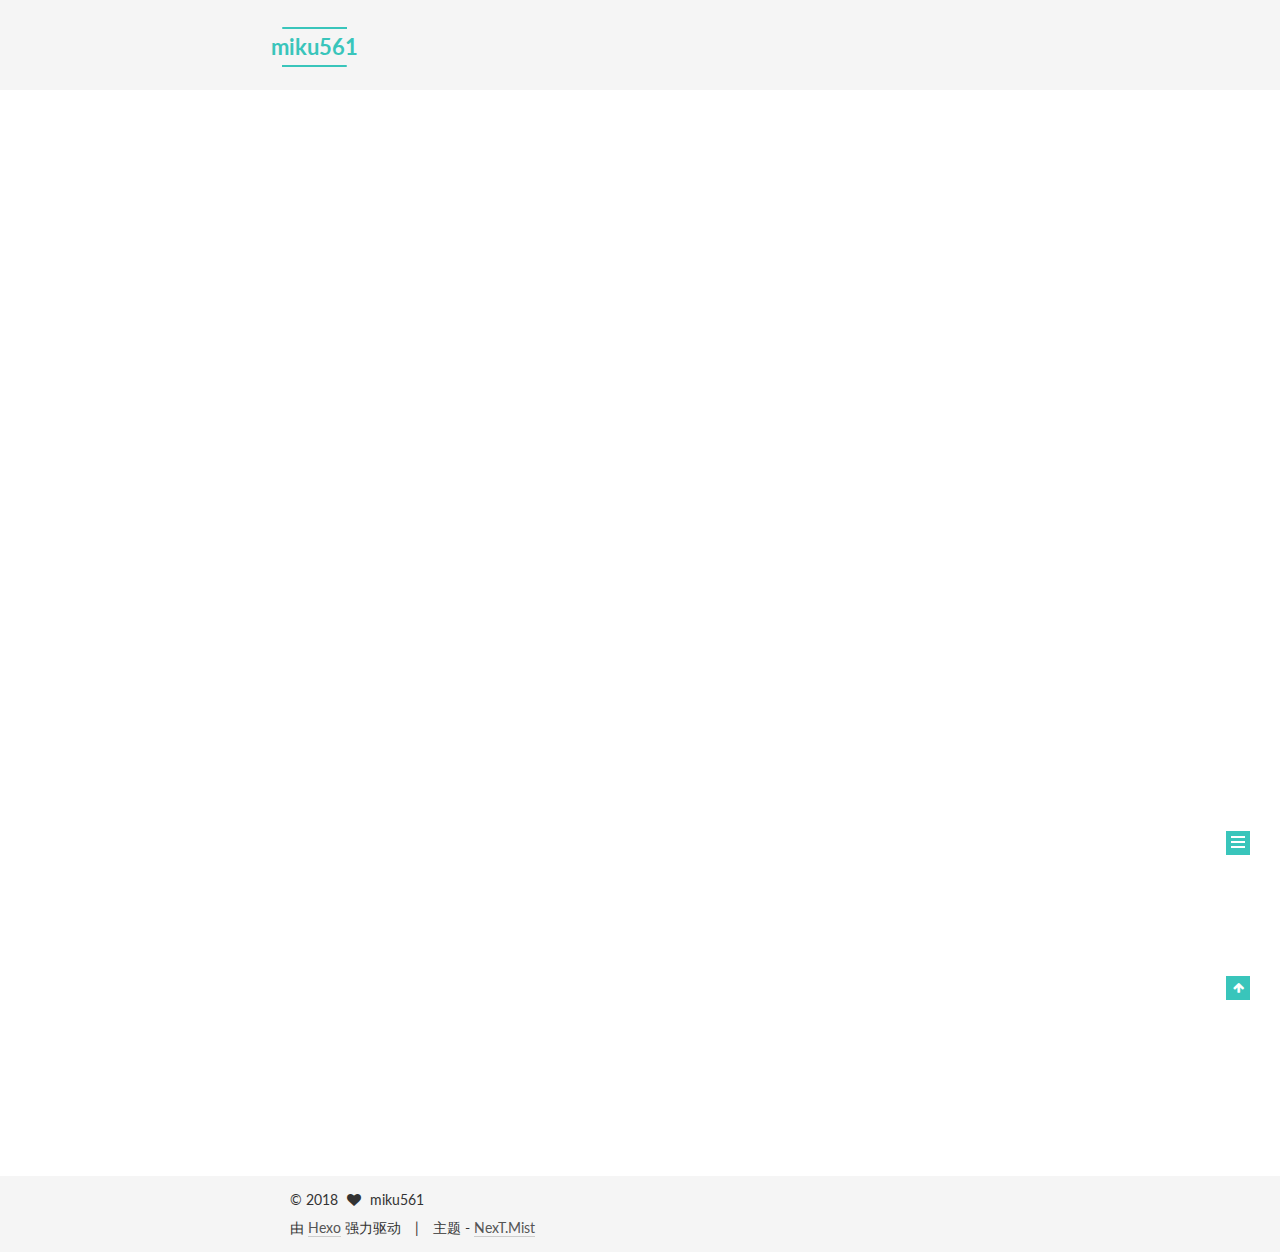
<file: index.html>
<!DOCTYPE html>



  


<html class="theme-next mist use-motion" lang="zh-Hans">
<head>
  <meta charset="UTF-8"/>
<meta http-equiv="X-UA-Compatible" content="IE=edge" />
<meta name="viewport" content="width=device-width, initial-scale=1, maximum-scale=1"/>
<meta name="theme-color" content="#222">









<meta http-equiv="Cache-Control" content="no-transform" />
<meta http-equiv="Cache-Control" content="no-siteapp" />















  
  
  <link href="/lib/fancybox/source/jquery.fancybox.css?v=2.1.5" rel="stylesheet" type="text/css" />




  
  
  
  

  
    
    
  

  

  

  

  

  
    
    
    <link href="//fonts.googleapis.com/css?family=Lato:300,300italic,400,400italic,700,700italic&subset=latin,latin-ext" rel="stylesheet" type="text/css">
  






<link href="/lib/font-awesome/css/font-awesome.min.css?v=4.6.2" rel="stylesheet" type="text/css" />

<link href="/css/main.css?v=5.1.2" rel="stylesheet" type="text/css" />


  <meta name="keywords" content="Hexo, NexT" />








  <link rel="shortcut icon" type="image/x-icon" href="/favicon.ico?v=5.1.2" />






<meta name="keywords" content="blog">
<meta property="og:type" content="website">
<meta property="og:title" content="miku561">
<meta property="og:url" content="http://yoursite.com/index.html">
<meta property="og:site_name" content="miku561">
<meta property="og:locale" content="zh-Hans">
<meta name="twitter:card" content="summary">
<meta name="twitter:title" content="miku561">



<script type="text/javascript" id="hexo.configurations">
  var NexT = window.NexT || {};
  var CONFIG = {
    root: '/',
    scheme: 'Mist',
    sidebar: {"position":"left","display":"always","offset":12,"offset_float":12,"b2t":false,"scrollpercent":false,"onmobile":false},
    fancybox: true,
    tabs: true,
    motion: true,
    duoshuo: {
      userId: '0',
      author: '博主'
    },
    algolia: {
      applicationID: '',
      apiKey: '',
      indexName: '',
      hits: {"per_page":10},
      labels: {"input_placeholder":"Search for Posts","hits_empty":"We didn't find any results for the search: ${query}","hits_stats":"${hits} results found in ${time} ms"}
    }
  };
</script>



  <link rel="canonical" href="http://yoursite.com/"/>





  <title>miku561</title>
  














</head>

<body itemscope itemtype="http://schema.org/WebPage" lang="zh-Hans">

  
  
    
  

  <div class="container sidebar-position-left 
   page-home 
 ">
    <div class="headband"></div>

    <header id="header" class="header" itemscope itemtype="http://schema.org/WPHeader">
      <div class="header-inner"><div class="site-brand-wrapper">
  <div class="site-meta ">
    

    <div class="custom-logo-site-title">
      <a href="/"  class="brand" rel="start">
        <span class="logo-line-before"><i></i></span>
        <span class="site-title">miku561</span>
        <span class="logo-line-after"><i></i></span>
      </a>
    </div>
      
        <p class="site-subtitle"></p>
      
  </div>

  <div class="site-nav-toggle">
    <button>
      <span class="btn-bar"></span>
      <span class="btn-bar"></span>
      <span class="btn-bar"></span>
    </button>
  </div>
</div>

<nav class="site-nav">
  

  
    <ul id="menu" class="menu">
      
        
        <li class="menu-item menu-item-home">
          <a href="/" rel="section">
            
              <i class="menu-item-icon fa fa-fw fa-home"></i> <br />
            
            首页
          </a>
        </li>
      
        
        <li class="menu-item menu-item-archives">
          <a href="/archives/" rel="section">
            
              <i class="menu-item-icon fa fa-fw fa-archive"></i> <br />
            
            归档
          </a>
        </li>
      
        
        <li class="menu-item menu-item-tags">
          <a href="/tags/" rel="section">
            
              <i class="menu-item-icon fa fa-fw fa-tags"></i> <br />
            
            标签
          </a>
        </li>
      

      
    </ul>
  

  
</nav>


 </div>
    </header>

    <main id="main" class="main">
      <div class="main-inner">
        <div class="content-wrap">
          <div id="content" class="content">
            
  <section id="posts" class="posts-expand">
    
      

  

  
  
  

  <article class="post post-type-normal" itemscope itemtype="http://schema.org/Article">
  
  
  
  <div class="post-block">
    <link itemprop="mainEntityOfPage" href="http://yoursite.com/2018/05/11/hello-world/">

    <span hidden itemprop="author" itemscope itemtype="http://schema.org/Person">
      <meta itemprop="name" content="miku561">
      <meta itemprop="description" content="">
      <meta itemprop="image" content="/images/avatar.jpg">
    </span>

    <span hidden itemprop="publisher" itemscope itemtype="http://schema.org/Organization">
      <meta itemprop="name" content="miku561">
    </span>

    
      <header class="post-header">

        
        
          <h1 class="post-title" itemprop="name headline">
                
                <a class="post-title-link" href="/2018/05/11/hello-world/" itemprop="url">Hello World</a></h1>
        

        <div class="post-meta">
          <span class="post-time">
            
              <span class="post-meta-item-icon">
                <i class="fa fa-calendar-o"></i>
              </span>
              
                <span class="post-meta-item-text">发表于</span>
              
              <time title="创建于" itemprop="dateCreated datePublished" datetime="2018-05-11T09:48:35+08:00">
                2018-05-11
              </time>
            

            

            
          </span>

          

          
            
          

          
          

          

          

          

        </div>
      </header>
    

    
    
    
    <div class="post-body" itemprop="articleBody">

      
      

      
        
          
            <p>Welcome to <a href="https://hexo.io/" target="_blank" rel="noopener">Hexo</a>! This is your very first post. Check <a href="https://hexo.io/docs/" target="_blank" rel="noopener">documentation</a> for more info. If you get any problems when using Hexo, you can find the answer in <a href="https://hexo.io/docs/troubleshooting.html" target="_blank" rel="noopener">troubleshooting</a> or you can ask me on <a href="https://github.com/hexojs/hexo/issues" target="_blank" rel="noopener">GitHub</a>.</p>
<h2 id="Quick-Start"><a href="#Quick-Start" class="headerlink" title="Quick Start"></a>Quick Start</h2><h3 id="Create-a-new-post"><a href="#Create-a-new-post" class="headerlink" title="Create a new post"></a>Create a new post</h3><figure class="highlight bash"><table><tr><td class="gutter"><pre><span class="line">1</span><br></pre></td><td class="code"><pre><span class="line">$ hexo new <span class="string">"My New Post"</span></span><br></pre></td></tr></table></figure>
<p>More info: <a href="https://hexo.io/docs/writing.html" target="_blank" rel="noopener">Writing</a></p>
<h3 id="Run-server"><a href="#Run-server" class="headerlink" title="Run server"></a>Run server</h3><figure class="highlight bash"><table><tr><td class="gutter"><pre><span class="line">1</span><br></pre></td><td class="code"><pre><span class="line">$ hexo server</span><br></pre></td></tr></table></figure>
<p>More info: <a href="https://hexo.io/docs/server.html" target="_blank" rel="noopener">Server</a></p>
<h3 id="Generate-static-files"><a href="#Generate-static-files" class="headerlink" title="Generate static files"></a>Generate static files</h3><figure class="highlight bash"><table><tr><td class="gutter"><pre><span class="line">1</span><br></pre></td><td class="code"><pre><span class="line">$ hexo generate</span><br></pre></td></tr></table></figure>
<p>More info: <a href="https://hexo.io/docs/generating.html" target="_blank" rel="noopener">Generating</a></p>
<h3 id="Deploy-to-remote-sites"><a href="#Deploy-to-remote-sites" class="headerlink" title="Deploy to remote sites"></a>Deploy to remote sites</h3><figure class="highlight bash"><table><tr><td class="gutter"><pre><span class="line">1</span><br></pre></td><td class="code"><pre><span class="line">$ hexo deploy</span><br></pre></td></tr></table></figure>
<p>More info: <a href="https://hexo.io/docs/deployment.html" target="_blank" rel="noopener">Deployment</a></p>

          
        
      
    </div>
    
    
    

    

    

    

    <footer class="post-footer">
      

      

      

      
      
        <div class="post-eof"></div>
      
    </footer>
  </div>
  
  
  
  </article>


    
  </section>

  


          </div>
          


          

        </div>
        
          
  
  <div class="sidebar-toggle">
    <div class="sidebar-toggle-line-wrap">
      <span class="sidebar-toggle-line sidebar-toggle-line-first"></span>
      <span class="sidebar-toggle-line sidebar-toggle-line-middle"></span>
      <span class="sidebar-toggle-line sidebar-toggle-line-last"></span>
    </div>
  </div>

  <aside id="sidebar" class="sidebar">
    
    <div class="sidebar-inner">

      

      

      <section class="site-overview sidebar-panel sidebar-panel-active">
        <div class="site-author motion-element" itemprop="author" itemscope itemtype="http://schema.org/Person">
          <img class="site-author-image" itemprop="image"
               src="/images/avatar.jpg"
               alt="miku561" />
          <p class="site-author-name" itemprop="name">miku561</p>
           
              <p class="site-description motion-element" itemprop="description"></p>
          
        </div>
        <nav class="site-state motion-element">

          
            <div class="site-state-item site-state-posts">
              <a href="/archives/">
                <span class="site-state-item-count">1</span>
                <span class="site-state-item-name">日志</span>
              </a>
            </div>
          

          

          

        </nav>

        

        <div class="links-of-author motion-element">
          
        </div>

        
        

        
        

        


      </section>

      

      

    </div>
  </aside>


        
      </div>
    </main>

    <footer id="footer" class="footer">
      <div class="footer-inner">
        <div class="copyright" >
  
  &copy; 
  <span itemprop="copyrightYear">2018</span>
  <span class="with-love">
    <i class="fa fa-heart"></i>
  </span>
  <span class="author" itemprop="copyrightHolder">miku561</span>
</div>


<div class="powered-by">
  由 <a class="theme-link" href="https://hexo.io">Hexo</a> 强力驱动
</div>

<div class="theme-info">
  主题 -
  <a class="theme-link" href="https://github.com/iissnan/hexo-theme-next">
    NexT.Mist
  </a>
</div>


        

        
      </div>
    </footer>

    
      <div class="back-to-top">
        <i class="fa fa-arrow-up"></i>
        
      </div>
    

  </div>

  

<script type="text/javascript">
  if (Object.prototype.toString.call(window.Promise) !== '[object Function]') {
    window.Promise = null;
  }
</script>









  












  
  <script type="text/javascript" src="/lib/jquery/index.js?v=2.1.3"></script>

  
  <script type="text/javascript" src="/lib/fastclick/lib/fastclick.min.js?v=1.0.6"></script>

  
  <script type="text/javascript" src="/lib/jquery_lazyload/jquery.lazyload.js?v=1.9.7"></script>

  
  <script type="text/javascript" src="/lib/velocity/velocity.min.js?v=1.2.1"></script>

  
  <script type="text/javascript" src="/lib/velocity/velocity.ui.min.js?v=1.2.1"></script>

  
  <script type="text/javascript" src="/lib/fancybox/source/jquery.fancybox.pack.js?v=2.1.5"></script>


  


  <script type="text/javascript" src="/js/src/utils.js?v=5.1.2"></script>

  <script type="text/javascript" src="/js/src/motion.js?v=5.1.2"></script>



  
  

  
    <script type="text/javascript" src="/js/src/scrollspy.js?v=5.1.2"></script>
<script type="text/javascript" src="/js/src/post-details.js?v=5.1.2"></script>

  

  


  <script type="text/javascript" src="/js/src/bootstrap.js?v=5.1.2"></script>



  


  








  






  





  

  

  

  

  

  

</body>
</html>
</file>
<file: css/main.css>
/* normalize.css v3.0.2 | MIT License | git.io/normalize */
html {
  font-family: sans-serif; /* 1 */
  -ms-text-size-adjust: 100%; /* 2 */
  -webkit-text-size-adjust: 100%; /* 2 */
}
body {
  margin: 0;
}
article,
aside,
details,
figcaption,
figure,
footer,
header,
hgroup,
main,
menu,
nav,
section,
summary {
  display: block;
}
audio,
canvas,
progress,
video {
  display: inline-block; /* 1 */
  vertical-align: baseline; /* 2 */
}
audio:not([controls]) {
  display: none;
  height: 0;
}
[hidden],
template {
  display: none;
}
a {
  background-color: transparent;
}
a:active,
a:hover {
  outline: 0;
}
abbr[title] {
  border-bottom: 1px dotted;
}
b,
strong {
  font-weight: bold;
}
dfn {
  font-style: italic;
}
h1 {
  font-size: 2em;
  margin: 0.67em 0;
}
mark {
  background: #ff0;
  color: #000;
}
small {
  font-size: 80%;
}
sub,
sup {
  font-size: 75%;
  line-height: 0;
  position: relative;
  vertical-align: baseline;
}
sup {
  top: -0.5em;
}
sub {
  bottom: -0.25em;
}
img {
  border: 0;
}
svg:not(:root) {
  overflow: hidden;
}
figure {
  margin: 1em 40px;
}
hr {
  -moz-box-sizing: content-box;
  box-sizing: content-box;
  height: 0;
}
pre {
  overflow: auto;
}
code,
kbd,
pre,
samp {
  font-family: monospace, monospace;
  font-size: 1em;
}
button,
input,
optgroup,
select,
textarea {
  color: inherit; /* 1 */
  font: inherit; /* 2 */
  margin: 0; /* 3 */
}
button {
  overflow: visible;
}
button,
select {
  text-transform: none;
}
button,
html input[type="button"],
input[type="reset"],
input[type="submit"] {
  -webkit-appearance: button; /* 2 */
  cursor: pointer; /* 3 */
}
button[disabled],
html input[disabled] {
  cursor: default;
}
button::-moz-focus-inner,
input::-moz-focus-inner {
  border: 0;
  padding: 0;
}
input {
  line-height: normal;
}
input[type="checkbox"],
input[type="radio"] {
  box-sizing: border-box; /* 1 */
  padding: 0; /* 2 */
}
input[type="number"]::-webkit-inner-spin-button,
input[type="number"]::-webkit-outer-spin-button {
  height: auto;
}
input[type="search"] {
  -webkit-appearance: textfield; /* 1 */
  -moz-box-sizing: content-box;
  -webkit-box-sizing: content-box; /* 2 */
  box-sizing: content-box;
}
input[type="search"]::-webkit-search-cancel-button,
input[type="search"]::-webkit-search-decoration {
  -webkit-appearance: none;
}
fieldset {
  border: 1px solid #c0c0c0;
  margin: 0 2px;
  padding: 0.35em 0.625em 0.75em;
}
legend {
  border: 0; /* 1 */
  padding: 0; /* 2 */
}
textarea {
  overflow: auto;
}
optgroup {
  font-weight: bold;
}
table {
  border-collapse: collapse;
  border-spacing: 0;
}
td,
th {
  padding: 0;
}
::selection {
  background: #262a30;
  color: #fff;
}
body {
  position: relative;
  font-family: 'Lato', "PingFang SC", "Microsoft YaHei", sans-serif;
  font-size: 14px;
  line-height: 2;
  color: #555;
  background: #fff;
}
@media (max-width: 767px) {
  body {
    padding-right: 0 !important;
  }
}
@media (min-width: 768px) and (max-width: 991px) {
  body {
    padding-right: 0 !important;
  }
}
@media (min-width: 1600px) {
  body {
    font-size: 16px;
  }
}
h1,
h2,
h3,
h4,
h5,
h6 {
  margin: 0;
  padding: 0;
  font-weight: bold;
  line-height: 1.5;
  font-family: 'Lato', "PingFang SC", "Microsoft YaHei", sans-serif;
}
h2,
h3,
h4,
h5,
h6 {
  margin: 20px 0 15px;
}
h1 {
  font-size: 24px;
}
@media (max-width: 767px) {
  h1 {
    font-size: 20px;
  }
}
h2 {
  font-size: 22px;
}
@media (max-width: 767px) {
  h2 {
    font-size: 18px;
  }
}
h3 {
  font-size: 20px;
}
@media (max-width: 767px) {
  h3 {
    font-size: 16px;
  }
}
h4 {
  font-size: 18px;
}
@media (max-width: 767px) {
  h4 {
    font-size: 14px;
  }
}
h5 {
  font-size: 16px;
}
@media (max-width: 767px) {
  h5 {
    font-size: 12px;
  }
}
h6 {
  font-size: 14px;
}
@media (max-width: 767px) {
  h6 {
    font-size: 10px;
  }
}
p {
  margin: 0 0 20px 0;
}
a {
  color: #555;
  text-decoration: none;
  border-bottom: 1px solid #333;
  word-wrap: break-word;
}
a:hover {
  color: #39c5bb;
  border-bottom-color: #39c5bb;
}
blockquote {
  margin: 0;
  padding: 0;
}
img {
  display: block;
  margin: auto;
  max-width: 100%;
  height: auto;
}
hr {
  margin: 40px 0;
  height: 3px;
  border: none;
  background-color: #ddd;
  background-image: repeating-linear-gradient(-45deg, #fff, #fff 4px, transparent 4px, transparent 8px);
}
blockquote {
  padding: 0 15px;
  color: #333;
  border-left: 4px solid #ddd;
}
blockquote cite::before {
  content: "-";
  padding: 0 5px;
}
dt {
  font-weight: 700;
}
dd {
  margin: 0;
  padding: 0;
}
.text-left {
  text-align: left;
}
.text-center {
  text-align: center;
}
.text-right {
  text-align: right;
}
.text-justify {
  text-align: justify;
}
.text-nowrap {
  white-space: nowrap;
}
.text-lowercase {
  text-transform: lowercase;
}
.text-uppercase {
  text-transform: uppercase;
}
.text-capitalize {
  text-transform: capitalize;
}
.center-block {
  display: block;
  margin-left: auto;
  margin-right: auto;
}
.clearfix:before,
.clearfix:after {
  content: " ";
  display: table;
}
.clearfix:after {
  clear: both;
}
.pullquote {
  width: 45%;
}
.pullquote.left {
  float: left;
  margin-left: 5px;
  margin-right: 10px;
}
.pullquote.right {
  float: right;
  margin-left: 10px;
  margin-right: 5px;
}
.affix.affix.affix {
  position: fixed;
}
.translation {
  margin-top: -20px;
  font-size: 14px;
  color: #333;
}
.scrollbar-measure {
  width: 100px;
  height: 100px;
  overflow: scroll;
  position: absolute;
  top: -9999px;
}
.use-motion .motion-element {
  opacity: 0;
}
table {
  margin: 20px 0;
  width: 100%;
  border-collapse: collapse;
  border-spacing: 0;
  border: 1px solid #ddd;
  font-size: 14px;
  table-layout: fixed;
  word-wrap: break-all;
}
table>tbody>tr:nth-of-type(odd) {
  background-color: #f9f9f9;
}
table>tbody>tr:hover {
  background-color: #f5f5f5;
}
caption,
th,
td {
  padding: 8px;
  text-align: left;
  vertical-align: middle;
  font-weight: normal;
}
th,
td {
  border-bottom: 3px solid #ddd;
  border-right: 1px solid #eee;
}
th {
  padding-bottom: 10px;
  font-weight: 700;
}
td {
  border-bottom-width: 1px;
}
html,
body {
  height: 100%;
}
.container {
  position: relative;
  min-height: 100%;
}
.header-inner {
  margin: 0 auto;
  padding: 100px 0 70px;
  width: 700px;
}
@media (min-width: 1600px) {
  .container .header-inner {
    width: 900px;
  }
}
.main {
  padding-bottom: 150px;
}
.main-inner {
  margin: 0 auto;
  width: 700px;
}
@media (min-width: 1600px) {
  .container .main-inner {
    width: 900px;
  }
}
.footer {
  position: absolute;
  left: 0;
  bottom: 0;
  width: 100%;
  min-height: 50px;
}
.footer-inner {
  box-sizing: border-box;
  margin: 20px auto;
  width: 700px;
}
@media (min-width: 1600px) {
  .container .footer-inner {
    width: 900px;
  }
}
pre,
.highlight {
  overflow: auto;
  margin: 20px 0;
  padding: 0;
  font-size: 13px;
  color: #ccc;
  background: #2d2d2d;
  line-height: 1.6;
}
pre,
code {
  font-family: consolas, Menlo, "PingFang SC", "Microsoft YaHei", monospace;
}
code {
  padding: 2px 4px;
  word-wrap: break-word;
  color: #555;
  background: #eee;
  border-radius: 3px;
  font-size: 13px;
}
pre code {
  padding: 0;
  color: #ccc;
  background: none;
  text-shadow: none;
}
.highlight {
  border-radius: 1px;
}
.highlight pre {
  border: none;
  margin: 0;
  padding: 10px 0;
}
.highlight table {
  margin: 0;
  width: auto;
  border: none;
}
.highlight td {
  border: none;
  padding: 0;
}
.highlight figcaption {
  font-size: 1em;
  color: #ccc;
  line-height: 1em;
  margin-bottom: 1em;
}
.highlight figcaption:before,
.highlight figcaption:after {
  content: " ";
  display: table;
}
.highlight figcaption:after {
  clear: both;
}
.highlight figcaption a {
  float: right;
  color: #ccc;
}
.highlight figcaption a:hover {
  border-bottom-color: #ccc;
}
.highlight .gutter pre {
  padding-left: 10px;
  padding-right: 10px;
  color: #999;
  text-align: right;
  background-color: #1b1b1b;
}
.highlight .code pre {
  width: 100%;
  padding-left: 10px;
  padding-right: 10px;
  background-color: #2d2d2d;
}
.highlight .line {
  height: 20px;
}
.gutter {
  -webkit-user-select: none;
  -moz-user-select: none;
  -ms-user-select: none;
  user-select: none;
}
.gist table {
  width: auto;
}
.gist table td {
  border: none;
}
pre .deletion {
  background: #008000;
}
pre .addition {
  background: #800000;
}
pre .meta {
  color: #c9c;
}
pre .comment {
  color: #999;
}
pre .variable,
pre .attribute,
pre .tag,
pre .regexp,
pre .ruby .constant,
pre .xml .tag .title,
pre .xml .pi,
pre .xml .doctype,
pre .html .doctype,
pre .css .id,
pre .css .class,
pre .css .pseudo {
  color: #f2777a;
}
pre .number,
pre .preprocessor,
pre .built_in,
pre .literal,
pre .params,
pre .constant,
pre .command {
  color: #f99157;
}
pre .ruby .class .title,
pre .css .rules .attribute,
pre .string,
pre .value,
pre .inheritance,
pre .header,
pre .ruby .symbol,
pre .xml .cdata,
pre .special,
pre .number,
pre .formula {
  color: #9c9;
}
pre .title,
pre .css .hexcolor {
  color: #6cc;
}
pre .function,
pre .python .decorator,
pre .python .title,
pre .ruby .function .title,
pre .ruby .title .keyword,
pre .perl .sub,
pre .javascript .title,
pre .coffeescript .title {
  color: #69c;
}
pre .keyword,
pre .javascript .function {
  color: #c9c;
}
.full-image.full-image.full-image {
  border: none;
  max-width: 100%;
  width: auto;
  margin: 20px auto;
}
@media (min-width: 992px) {
  .full-image.full-image.full-image {
    max-width: none;
    width: 110%;
    margin: 25px -5%;
  }
}
.blockquote-center,
.page-home .post-type-quote blockquote,
.page-post-detail .post-type-quote blockquote {
  position: relative;
  margin: 40px 0;
  padding: 0;
  border-left: none;
  text-align: center;
}
.blockquote-center::before,
.page-home .post-type-quote blockquote::before,
.page-post-detail .post-type-quote blockquote::before,
.blockquote-center::after,
.page-home .post-type-quote blockquote::after,
.page-post-detail .post-type-quote blockquote::after {
  position: absolute;
  content: ' ';
  display: block;
  width: 100%;
  height: 24px;
  opacity: 0.2;
  background-repeat: no-repeat;
  background-position: 0 -6px;
  background-size: 22px 22px;
}
.blockquote-center::before,
.page-home .post-type-quote blockquote::before,
.page-post-detail .post-type-quote blockquote::before {
  top: -20px;
  background-image: url("../images/quote-l.svg");
  border-top: 1px solid #ccc;
}
.blockquote-center::after,
.page-home .post-type-quote blockquote::after,
.page-post-detail .post-type-quote blockquote::after {
  bottom: -20px;
  background-image: url("../images/quote-r.svg");
  border-bottom: 1px solid #ccc;
  background-position: 100% 8px;
}
.blockquote-center p,
.page-home .post-type-quote blockquote p,
.page-post-detail .post-type-quote blockquote p,
.blockquote-center div,
.page-home .post-type-quote blockquote div,
.page-post-detail .post-type-quote blockquote div {
  text-align: center;
}
.post .post-body .group-picture img {
  box-sizing: border-box;
  padding: 0 3px;
  border: none;
}
.post .group-picture-row {
  overflow: hidden;
  margin-top: 6px;
}
.post .group-picture-row:first-child {
  margin-top: 0;
}
.post .group-picture-column {
  float: left;
}
.page-post-detail .post-body .group-picture-column {
  float: none;
  margin-top: 10px;
  width: auto !important;
}
.page-post-detail .post-body .group-picture-column img {
  margin: 0 auto;
}
.page-archive .group-picture-container {
  overflow: hidden;
}
.page-archive .group-picture-row {
  float: left;
}
.page-archive .group-picture-row:first-child {
  margin-top: 6px;
}
.page-archive .group-picture-column {
  max-width: 150px;
  max-height: 150px;
}
.post-body .note {
  position: relative;
  padding: 15px;
  margin-bottom: 20px;
  border: 1px solid #eee;
  border-left-width: 5px;
  border-radius: 3px;
}
.post-body .note h2,
.post-body .note h3,
.post-body .note h4,
.post-body .note h5,
.post-body .note h6 {
  margin-top: 0;
  margin-bottom: 0;
  border-bottom: initial;
  padding-top: 0 !important;
}
.post-body .note p:first-child,
.post-body .note ul:first-child,
.post-body .note ol:first-child,
.post-body .note table:first-child,
.post-body .note pre:first-child,
.post-body .note blockquote:first-child {
  margin-top: 0;
}
.post-body .note p:last-child,
.post-body .note ul:last-child,
.post-body .note ol:last-child,
.post-body .note table:last-child,
.post-body .note pre:last-child,
.post-body .note blockquote:last-child {
  margin-bottom: 0;
}
.post-body .note.default {
  border-left-color: #777;
}
.post-body .note.default h2,
.post-body .note.default h3,
.post-body .note.default h4,
.post-body .note.default h5,
.post-body .note.default h6 {
  color: #777;
}
.post-body .note.primary {
  border-left-color: #6f42c1;
}
.post-body .note.primary h2,
.post-body .note.primary h3,
.post-body .note.primary h4,
.post-body .note.primary h5,
.post-body .note.primary h6 {
  color: #6f42c1;
}
.post-body .note.info {
  border-left-color: #428bca;
}
.post-body .note.info h2,
.post-body .note.info h3,
.post-body .note.info h4,
.post-body .note.info h5,
.post-body .note.info h6 {
  color: #428bca;
}
.post-body .note.success {
  border-left-color: #5cb85c;
}
.post-body .note.success h2,
.post-body .note.success h3,
.post-body .note.success h4,
.post-body .note.success h5,
.post-body .note.success h6 {
  color: #5cb85c;
}
.post-body .note.warning {
  border-left-color: #f0ad4e;
}
.post-body .note.warning h2,
.post-body .note.warning h3,
.post-body .note.warning h4,
.post-body .note.warning h5,
.post-body .note.warning h6 {
  color: #f0ad4e;
}
.post-body .note.danger {
  border-left-color: #d9534f;
}
.post-body .note.danger h2,
.post-body .note.danger h3,
.post-body .note.danger h4,
.post-body .note.danger h5,
.post-body .note.danger h6 {
  color: #d9534f;
}
.post-body .label {
  display: inline;
  padding: 0 2px;
  white-space: nowrap;
}
.post-body .label.default {
  background-color: #f0f0f0;
}
.post-body .label.primary {
  background-color: #efe6f7;
}
.post-body .label.info {
  background-color: #e5f2f8;
}
.post-body .label.success {
  background-color: #e7f4e9;
}
.post-body .label.warning {
  background-color: #fcf6e1;
}
.post-body .label.danger {
  background-color: #fae8eb;
}
.post-body .tabs {
  position: relative;
  display: block;
  margin-bottom: 20px;
  padding-top: 10px;
}
.post-body .tabs ul.nav-tabs {
  margin: 0;
  padding: 0;
  display: flex;
  margin-bottom: -1px;
}
@media (max-width: 413px) {
  .post-body .tabs ul.nav-tabs {
    display: block;
    margin-bottom: 5px;
  }
}
.post-body .tabs ul.nav-tabs li.tab {
  list-style-type: none !important;
  margin: 0 0.25em 0 0;
  border-top: 3px solid transparent;
  border-left: 1px solid transparent;
  border-right: 1px solid transparent;
}
@media (max-width: 413px) {
  .post-body .tabs ul.nav-tabs li.tab {
    margin: initial;
    border-top: 1px solid transparent;
    border-left: 3px solid transparent;
    border-right: 1px solid transparent;
    border-bottom: 1px solid transparent;
  }
}
.post-body .tabs ul.nav-tabs li.tab a {
  outline: 0;
  border-bottom: initial;
  display: block;
  line-height: 1.8em;
  padding: 0.25em 0.75em;
  transition-duration: 0.2s;
  transition-timing-function: ease-out;
  transition-delay: 0s;
}
.post-body .tabs ul.nav-tabs li.tab a i {
  width: 1.285714285714286em;
}
.post-body .tabs ul.nav-tabs li.tab.active {
  border-top: 3px solid #fc6423;
  border-left: 1px solid #ddd;
  border-right: 1px solid #ddd;
  background-color: #fff;
}
@media (max-width: 413px) {
  .post-body .tabs ul.nav-tabs li.tab.active {
    border-top: 1px solid #ddd;
    border-left: 3px solid #fc6423;
    border-right: 1px solid #ddd;
    border-bottom: 1px solid #ddd;
  }
}
.post-body .tabs ul.nav-tabs li.tab.active a {
  cursor: default;
  color: #555;
}
.post-body .tabs .tab-content {
  background-color: #fff;
}
.post-body .tabs .tab-content .tab-pane {
  border: 1px solid #ddd;
  padding: 20px 20px 0 20px;
}
.post-body .tabs .tab-content .tab-pane:not(.active) {
  display: none !important;
}
.post-body .tabs .tab-content .tab-pane.active {
  display: block !important;
}
.btn {
  display: inline-block;
  padding: 0 20px;
  font-size: 14px;
  color: #fff;
  background: #39c5bb;
  border: 2px solid #39c5bb;
  text-decoration: none;
  border-radius: 0;
  transition-property: background-color;
  transition-duration: 0.2s;
  transition-timing-function: ease-in-out;
  transition-delay: 0s;
}
.btn:hover,
.post-button .btn:hover {
  border-color: #39c5bb;
  color: #39c5bb;
  background: #fff;
}
.btn-bar {
  display: block;
  width: 22px;
  height: 2px;
  background: #555;
  border-radius: 1px;
}
.btn-bar+.btn-bar {
  margin-top: 4px;
}
.pagination {
  margin: 120px 0 40px;
  text-align: center;
  border-top: 1px solid #eee;
}
.page-number-basic,
.pagination .prev,
.pagination .next,
.pagination .page-number,
.pagination .space {
  display: inline-block;
  position: relative;
  top: -1px;
  margin: 0 10px;
  padding: 0 10px;
  line-height: 30px;
}
@media (max-width: 767px) {
  .page-number-basic,
  .pagination .prev,
  .pagination .next,
  .pagination .page-number,
  .pagination .space {
    margin: 0 5px;
  }
}
.pagination .prev,
.pagination .next,
.pagination .page-number {
  border-bottom: 0;
  border-top: 1px solid #eee;
  transition-property: border-color;
  transition-duration: 0.2s;
  transition-timing-function: ease-in-out;
  transition-delay: 0s;
}
.pagination .prev:hover,
.pagination .next:hover,
.pagination .page-number:hover {
  border-top-color: #39c5bb;
}
.pagination .space {
  padding: 0;
  margin: 0;
}
.pagination .prev {
  margin-left: 0;
}
.pagination .next {
  margin-right: 0;
}
.pagination .page-number.current {
  color: #fff;
  background: #ccc;
  border-top-color: #ccc;
}
@media (max-width: 767px) {
  .pagination {
    border-top: none;
  }
  .pagination .prev,
  .pagination .next,
  .pagination .page-number {
    margin-bottom: 10px;
    border-top: 0;
    border-bottom: 1px solid #eee;
  }
  .pagination .prev:hover,
  .pagination .next:hover,
  .pagination .page-number:hover {
    border-bottom-color: #39c5bb;
  }
}
.comments {
  margin: 60px 20px 0;
}
.tag-cloud {
  text-align: center;
}
.tag-cloud a {
  display: inline-block;
  margin: 10px;
}
.back-to-top {
  box-sizing: border-box;
  position: fixed;
  bottom: -100px;
  right: 30px;
  z-index: 1050;
  padding: 0 6px;
  width: 24px;
  background: #39c5bb;
  font-size: 12px;
  opacity: 1;
  color: #fff;
  cursor: pointer;
  text-align: center;
  -webkit-transform: translateZ(0);
  transition-property: bottom;
  transition-duration: 0.2s;
  transition-timing-function: ease-in-out;
  transition-delay: 0s;
}
@media (min-width: 768px) and (max-width: 991px) {
  .back-to-top {
    display: none !important;
  }
}
@media (max-width: 767px) {
  .back-to-top {
    display: none !important;
  }
}
.back-to-top.back-to-top-on {
  bottom: 19px;
}
.header {
  background: transparent;
}
.header-inner {
  position: relative;
}
.headband {
  height: 3px;
  background: #39c5bb;
}
.site-meta {
  margin: 0;
  text-align: left;
}
@media (max-width: 767px) {
  .site-meta {
    text-align: center;
  }
}
.brand {
  position: relative;
  display: inline-block;
  padding: 0 40px;
  color: #39c5bb;
  background: #39c5bb;
  border-bottom: none;
}
.brand:hover {
  color: #39c5bb;
}
.logo {
  display: inline-block;
  margin-right: 5px;
  line-height: 36px;
  vertical-align: top;
}
.site-title {
  display: inline-block;
  vertical-align: top;
  line-height: 36px;
  font-size: 20px;
  font-weight: normal;
  font-family: 'Lato', "PingFang SC", "Microsoft YaHei", sans-serif;
}
.site-subtitle {
  margin-top: 10px;
  font-size: 13px;
  color: #333;
}
.use-motion .brand {
  opacity: 0;
}
.use-motion .logo,
.use-motion .site-title,
.use-motion .site-subtitle {
  opacity: 0;
  position: relative;
  top: -10px;
}
.site-nav-toggle {
  display: none;
  position: absolute;
  top: 10px;
  left: 10px;
}
@media (max-width: 767px) {
  .site-nav-toggle {
    display: block;
  }
}
.site-nav-toggle button {
  margin-top: 2px;
  padding: 9px 10px;
  background: transparent;
  border: none;
}
@media (max-width: 767px) {
  .site-nav {
    display: none;
    margin: 0 -10px;
    padding: 0 10px;
    clear: both;
    border-top: 1px solid #ddd;
  }
}
@media (min-width: 768px) and (max-width: 991px) {
  .site-nav {
    display: block !important;
  }
}
@media (min-width: 992px) {
  .site-nav {
    display: block !important;
  }
}
.menu {
  margin-top: 20px;
  padding-left: 0;
  text-align: center;
}
.menu .menu-item {
  display: inline-block;
  margin: 0 10px;
  list-style: none;
}
@media screen and (max-width: 767px) {
  .menu .menu-item {
    margin-top: 10px;
  }
}
.menu .menu-item a {
  display: block;
  font-size: 13px;
  line-height: inherit;
  border-bottom: 1px solid transparent;
  transition-property: border-color;
  transition-duration: 0.2s;
  transition-timing-function: ease-in-out;
  transition-delay: 0s;
}
.menu .menu-item a:hover {
  border-bottom-color: #39c5bb;
}
.menu .menu-item .fa {
  margin-right: 5px;
}
.use-motion .menu-item {
  opacity: 0;
}
.post-body {
  font-family: 'Lato', "PingFang SC", "Microsoft YaHei", sans-serif;
}
@media (max-width: 767px) {
  .post-body {
    word-break: break-word;
  }
}
.post-body .fancybox img {
  display: block !important;
  margin: 0 auto;
  cursor: pointer;
  cursor: zoom-in;
  cursor: -webkit-zoom-in;
}
.post-body .image-caption,
.post-body .figure .caption {
  margin: 10px auto 15px;
  text-align: center;
  font-size: 14px;
  color: #333;
  font-weight: bold;
  line-height: 1;
}
.post-sticky-flag {
  display: inline-block;
  font-size: 16px;
  -ms-transform: rotate(30deg);
  -webkit-transform: rotate(30deg);
  -moz-transform: rotate(30deg);
  -ms-transform: rotate(30deg);
  -o-transform: rotate(30deg);
  transform: rotate(30deg);
}
.posts-expand {
  padding-top: 40px;
}
@media (max-width: 767px) {
  .posts-expand {
    margin: 0 20px;
  }
  .post-body pre {
    padding: 10px;
  }
  .post-body pre .gutter pre {
    padding-right: 10px;
  }
  .post-body .highlight {
    margin-left: 0px;
    margin-right: 0px;
    padding: 0;
  }
  .post-body .highlight .gutter pre {
    padding-right: 10px;
  }
}
@media (min-width: 992px) {
  .posts-expand .post-body {
    text-align: justify;
  }
}
.posts-expand .post-body h2,
.posts-expand .post-body h3,
.posts-expand .post-body h4,
.posts-expand .post-body h5,
.posts-expand .post-body h6 {
  padding-top: 10px;
}
.posts-expand .post-body h2 .header-anchor,
.posts-expand .post-body h3 .header-anchor,
.posts-expand .post-body h4 .header-anchor,
.posts-expand .post-body h5 .header-anchor,
.posts-expand .post-body h6 .header-anchor {
  float: right;
  margin-left: 10px;
  color: #ccc;
  border-bottom-style: none;
  visibility: hidden;
}
.posts-expand .post-body h2 .header-anchor:hover,
.posts-expand .post-body h3 .header-anchor:hover,
.posts-expand .post-body h4 .header-anchor:hover,
.posts-expand .post-body h5 .header-anchor:hover,
.posts-expand .post-body h6 .header-anchor:hover {
  color: inherit;
}
.posts-expand .post-body h2:hover .header-anchor,
.posts-expand .post-body h3:hover .header-anchor,
.posts-expand .post-body h4:hover .header-anchor,
.posts-expand .post-body h5:hover .header-anchor,
.posts-expand .post-body h6:hover .header-anchor {
  visibility: visible;
}
.posts-expand .post-body ul li {
  list-style: circle;
}
.posts-expand .post-body img {
  box-sizing: border-box;
  margin: auto;
  padding: 3px;
  border: 1px solid #ddd;
}
.posts-expand .fancybox img {
  margin: 0 auto;
}
@media (max-width: 767px) {
  .posts-collapse {
    margin: 0 20px;
  }
  .posts-collapse .post-title,
  .posts-collapse .post-meta {
    display: block;
    width: auto;
    text-align: left;
  }
}
.posts-collapse {
  position: relative;
  z-index: 1010;
  margin-left: 0;
}
.posts-collapse::after {
  content: " ";
  position: absolute;
  top: 20px;
  left: 0;
  margin-left: -2px;
  width: 4px;
  height: 100%;
  background: #f5f5f5;
  z-index: -1;
}
@media (max-width: 767px) {
  .posts-collapse {
    margin: 0 20px;
  }
}
.posts-collapse .collection-title {
  position: relative;
  margin: 60px 0;
}
.posts-collapse .collection-title h1,
.posts-collapse .collection-title h2 {
  margin-left: 20px;
}
.posts-collapse .collection-title small {
  color: #bbb;
  margin-left: 5px;
}
.posts-collapse .collection-title::before {
  content: " ";
  position: absolute;
  left: 0;
  top: 50%;
  margin-left: -4px;
  margin-top: -4px;
  width: 8px;
  height: 8px;
  background: #bbb;
  border-radius: 50%;
}
.posts-collapse .post {
  margin: 30px 0;
}
.posts-collapse .post-header {
  position: relative;
  transition-duration: 0.2s;
  transition-timing-function: ease-in-out;
  transition-delay: 0s;
  transition-property: border;
  border-bottom: 1px dashed #ccc;
}
.posts-collapse .post-header::before {
  content: " ";
  position: absolute;
  left: 0;
  top: 12px;
  width: 6px;
  height: 6px;
  margin-left: -4px;
  background: #bbb;
  border-radius: 50%;
  border: 1px solid #fff;
  transition-duration: 0.2s;
  transition-timing-function: ease-in-out;
  transition-delay: 0s;
  transition-property: background;
}
.posts-collapse .post-header:hover {
  border-bottom-color: #333;
}
.posts-collapse .post-header:hover::before {
  background: #39c5bb;
}
.posts-collapse .post-meta {
  position: absolute;
  font-size: 12px;
  left: 20px;
  top: 5px;
}
.posts-collapse .post-comments-count {
  display: none;
}
.posts-collapse .post-title {
  margin-left: 60px;
  font-size: 16px;
  font-weight: normal;
  line-height: inherit;
}
.posts-collapse .post-title::after {
  margin-left: 3px;
  opacity: 0.6;
}
.posts-collapse .post-title a {
  color: #333;
  border-bottom: none;
}
.page-home .post-type-quote .post-header,
.page-post-detail .post-type-quote .post-header,
.page-home .post-type-quote .post-tags,
.page-post-detail .post-type-quote .post-tags {
  display: none;
}
.posts-expand .post-title {
  font-size: 26px;
  text-align: center;
  word-break: break-word;
  font-weight: 400;
}
@media (max-width: 767px) {
  .posts-expand .post-title {
    font-size: 22px;
  }
}
.posts-expand .post-title-link {
  display: inline-block;
  position: relative;
  color: #555;
  border-bottom: none;
  line-height: 1.2;
  vertical-align: top;
}
.posts-expand .post-title-link::before {
  content: "";
  position: absolute;
  width: 100%;
  height: 2px;
  bottom: 0;
  left: 0;
  background-color: #000;
  visibility: hidden;
  -webkit-transform: scaleX(0);
  -moz-transform: scaleX(0);
  -ms-transform: scaleX(0);
  -o-transform: scaleX(0);
  transform: scaleX(0);
  transition-duration: 0.2s;
  transition-timing-function: ease-in-out;
  transition-delay: 0s;
}
.posts-expand .post-title-link:hover::before {
  visibility: visible;
  -webkit-transform: scaleX(1);
  -moz-transform: scaleX(1);
  -ms-transform: scaleX(1);
  -o-transform: scaleX(1);
  transform: scaleX(1);
}
.posts-expand .post-title-link .fa {
  font-size: 16px;
}
.posts-expand .post-meta {
  margin: 3px 0 60px 0;
  color: #333;
  font-family: 'Lato', "PingFang SC", "Microsoft YaHei", sans-serif;
  font-size: 12px;
  text-align: center;
}
.posts-expand .post-meta .post-category-list {
  display: inline-block;
  margin: 0;
  padding: 3px;
}
.posts-expand .post-meta .post-category-list-link {
  color: #333;
}
.posts-expand .post-meta .post-description {
  font-size: 14px;
  margin-top: 2px;
}
.post-wordcount {
  display: inline-block;
}
.post-meta-divider {
  margin: 0 0.5em;
}
.post-meta-item-icon {
  margin-right: 3px;
}
@media (min-width: 768px) and (max-width: 991px) {
  .post-meta-item-icon {
    display: inline-block;
  }
}
@media (max-width: 767px) {
  .post-meta-item-icon {
    display: inline-block;
  }
}
@media (min-width: 768px) and (max-width: 991px) {
  .post-meta-item-text {
    display: none;
  }
}
@media (max-width: 767px) {
  .post-meta-item-text {
    display: none;
  }
}
@media (max-width: 767px) {
  .posts-expand .post-comments-count {
    display: none;
  }
}
.post-button {
  margin-top: 50px;
}
.post-button .btn {
  color: #555;
  font-size: 14px;
  background: transparent;
  border-radius: 0;
  line-height: 2;
  margin: 0 4px 8px 4px;
}
.post-button .fa-fw {
  width: 1.285714285714286em;
  text-align: left;
}
.posts-expand .post-tags {
  margin-top: 40px;
  text-align: center;
}
.posts-expand .post-tags a {
  display: inline-block;
  margin-right: 10px;
  font-size: 13px;
}
.post-nav {
  display: table;
  margin-top: 15px;
  width: 100%;
  border-top: 1px solid #eee;
}
.post-nav-divider {
  display: table-cell;
  width: 10%;
}
.post-nav-item {
  display: table-cell;
  padding: 10px 0 0 0;
  width: 45%;
  vertical-align: top;
}
.post-nav-item a {
  position: relative;
  display: block;
  line-height: 25px;
  font-size: 14px;
  color: #555;
  border-bottom: none;
}
.post-nav-item a:hover {
  color: #39c5bb;
  border-bottom: none;
}
.post-nav-item a:active {
  top: 2px;
}
.post-nav-item .fa {
  position: absolute;
  top: 8px;
  left: 0;
  font-size: 12px;
}
.post-nav-next a {
  padding-left: 15px;
}
.post-nav-prev {
  text-align: right;
}
.post-nav-prev a {
  padding-right: 15px;
}
.post-nav-prev .fa {
  right: 0;
  left: auto;
}
.posts-expand .post-eof {
  display: block;
  margin: 80px auto 60px;
  width: 8%;
  height: 1px;
  background: #ccc;
  text-align: center;
}
.post:last-child .post-eof.post-eof.post-eof {
  display: none;
}
.post-gallery {
  display: table;
  table-layout: fixed;
  width: 100%;
  border-collapse: separate;
}
.post-gallery-row {
  display: table-row;
}
.post-gallery .post-gallery-img {
  display: table-cell;
  text-align: center;
  vertical-align: middle;
  border: none;
}
.post-gallery .post-gallery-img img {
  max-width: 100%;
  max-height: 100%;
  border: none;
}
.fancybox-close,
.fancybox-close:hover {
  border: none;
}
.rtl.post-body p,
.rtl.post-body a,
.rtl.post-body h1,
.rtl.post-body h2,
.rtl.post-body h3,
.rtl.post-body h4,
.rtl.post-body h5,
.rtl.post-body h6,
.rtl.post-body li,
.rtl.post-body ul,
.rtl.post-body ol {
  direction: rtl;
  font-family: UKIJ Ekran;
}
.rtl.post-title {
  font-family: UKIJ Ekran;
}
.sidebar {
  position: fixed;
  right: 0;
  top: 0;
  bottom: 0;
  width: 0;
  z-index: 1040;
  box-shadow: inset 0 2px 6px #000;
  background: #39c5bb;
  -webkit-transform: translateZ(0);
}
.sidebar a {
  color: #333;
  border-bottom-color: #555;
}
.sidebar a:hover {
  color: #eee;
}
@media (min-width: 768px) and (max-width: 991px) {
  .sidebar {
    display: none !important;
  }
}
@media (max-width: 767px) {
  .sidebar {
    display: none !important;
  }
}
.sidebar-inner {
  position: relative;
  padding: 20px 10px;
  color: #333;
  text-align: center;
}
.sidebar-toggle {
  position: fixed;
  right: 30px;
  bottom: 45px;
  width: 14px;
  height: 14px;
  padding: 5px;
  background: #39c5bb;
  line-height: 0;
  z-index: 1050;
  cursor: pointer;
  -webkit-transform: translateZ(0);
}
@media (min-width: 768px) and (max-width: 991px) {
  .sidebar-toggle {
    display: none !important;
  }
}
@media (max-width: 767px) {
  .sidebar-toggle {
    display: none !important;
  }
}
.sidebar-toggle-line {
  position: relative;
  display: inline-block;
  vertical-align: top;
  height: 2px;
  width: 100%;
  background: #fff;
  margin-top: 3px;
}
.sidebar-toggle-line:first-child {
  margin-top: 0;
}
.site-author-image {
  display: block;
  margin: 0 auto;
  padding: 2px;
  max-width: 96px;
  height: auto;
  border: 2px solid #333;
}
.site-author-name {
  margin: 5px 0 0;
  text-align: center;
  color: #f5f5f5;
  font-weight: normal;
}
.site-description {
  margin-top: 5px;
  text-align: center;
  font-size: 14px;
  color: #333;
}
.site-state {
  overflow: hidden;
  line-height: 1.4;
  white-space: nowrap;
  text-align: center;
}
.site-state-item {
  display: inline-block;
  padding: 0 15px;
  border-left: 1px solid #333;
}
.site-state-item:first-child {
  border-left: none;
}
.site-state-item a {
  border-bottom: none;
}
.site-state-item-count {
  display: block;
  text-align: center;
  color: inherit;
  font-weight: 600;
  font-size: 18px;
}
.site-state-item-name {
  font-size: 13px;
  color: inherit;
}
.feed-link {
  margin-top: 20px;
}
.feed-link a {
  display: inline-block;
  padding: 0 15px;
  color: #fc6423;
  border: 1px solid #fc6423;
  border-radius: 4px;
}
.feed-link a i {
  color: #fc6423;
  font-size: 14px;
}
.feed-link a:hover {
  color: #fff;
  background: #fc6423;
}
.feed-link a:hover i {
  color: #fff;
}
.links-of-author {
  margin-top: 20px;
  display: flex;
  flex-wrap: wrap;
  justify-content: center;
}
.links-of-author a {
  display: inline-block;
  vertical-align: middle;
  margin-right: 10px;
  margin-bottom: 10px;
  border-bottom-color: #555;
  font-size: 13px;
}
.links-of-author a:before {
  display: inline-block;
  vertical-align: middle;
  margin-right: 3px;
  content: " ";
  width: 4px;
  height: 4px;
  border-radius: 50%;
  background: #f19e7d;
}
.links-of-blogroll {
  font-size: 13px;
}
.links-of-blogroll-title {
  margin-top: 20px;
  font-size: 14px;
  font-weight: 600;
}
.links-of-blogroll-list {
  margin: 0;
  padding: 0;
  list-style: none;
}
.links-of-blogroll-item {
  padding: 2px 10px;
}
.sidebar-nav {
  margin: 0 0 20px;
  padding-left: 0;
}
.sidebar-nav li {
  display: inline-block;
  cursor: pointer;
  border-bottom: 1px solid transparent;
  font-size: 14px;
  color: #555;
}
.sidebar-nav li:hover {
  color: #f5f5f5;
}
.page-post-detail .sidebar-nav-toc {
  padding: 0 5px;
}
.page-post-detail .sidebar-nav-overview {
  margin-left: 10px;
}
.sidebar-nav .sidebar-nav-active {
  color: #87daff;
  border-bottom-color: #87daff;
}
.sidebar-nav .sidebar-nav-active:hover {
  color: #87daff;
}
.sidebar-panel {
  display: none;
}
.sidebar-panel-active {
  display: block;
}
.post-toc-empty {
  font-size: 14px;
  color: #333;
}
.post-toc-wrap {
  overflow: hidden;
}
.post-toc {
  overflow: auto;
}
.post-toc ol {
  margin: 0;
  padding: 0 2px 5px 10px;
  text-align: left;
  list-style: none;
  font-size: 14px;
}
.post-toc ol > ol {
  padding-left: 0;
}
.post-toc ol a {
  transition-duration: 0.2s;
  transition-timing-function: ease-in-out;
  transition-delay: 0s;
  transition-property: all;
  color: #333;
  border-bottom-color: #555;
}
.post-toc ol a:hover {
  color: #ccc;
  border-bottom-color: #ccc;
}
.post-toc .nav-item {
  overflow: hidden;
  text-overflow: ellipsis;
  white-space: nowrap;
  line-height: 1.8;
}
.post-toc .nav .nav-child {
  display: none;
}
.post-toc .nav .active > .nav-child {
  display: block;
}
.post-toc .nav .active-current > .nav-child {
  display: block;
}
.post-toc .nav .active-current > .nav-child > .nav-item {
  display: block;
}
.post-toc .nav .active > a {
  color: #87daff;
  border-bottom-color: #87daff;
}
.post-toc .nav .active-current > a {
  color: #87daff;
}
.post-toc .nav .active-current > a:hover {
  color: #87daff;
}
.footer {
  font-size: 14px;
  color: #333;
}
.footer img {
  border: none;
}
.footer-inner {
  text-align: center;
}
.with-love {
  display: inline-block;
  margin: 0 5px;
}
.powered-by,
.theme-info {
  display: inline-block;
}
.powered-by {
  margin-right: 10px;
}
.powered-by::after {
  content: "|";
  padding-left: 10px;
}
.cc-license {
  margin-top: 10px;
  text-align: center;
}
.cc-license .cc-opacity {
  opacity: 0.7;
  border-bottom: none;
}
.cc-license .cc-opacity:hover {
  opacity: 0.9;
}
.cc-license img {
  display: inline-block;
}
.theme-next #ds-thread #ds-reset {
  color: #555;
}
.theme-next #ds-thread #ds-reset .ds-replybox {
  margin-bottom: 30px;
}
.theme-next #ds-thread #ds-reset .ds-replybox .ds-avatar,
.theme-next #ds-reset .ds-avatar img {
  box-shadow: none;
}
.theme-next #ds-thread #ds-reset .ds-textarea-wrapper {
  border-color: #c7d4e1;
  background: none;
  border-top-right-radius: 3px;
  border-top-left-radius: 3px;
}
.theme-next #ds-thread #ds-reset .ds-textarea-wrapper textarea {
  height: 60px;
}
.theme-next #ds-reset .ds-rounded-top {
  border-radius: 0;
}
.theme-next #ds-thread #ds-reset .ds-post-toolbar {
  box-sizing: border-box;
  border: 1px solid #c7d4e1;
  background: #f6f8fa;
}
.theme-next #ds-thread #ds-reset .ds-post-options {
  height: 40px;
  border: none;
  background: none;
}
.theme-next #ds-thread #ds-reset .ds-toolbar-buttons {
  top: 11px;
}
.theme-next #ds-thread #ds-reset .ds-sync {
  top: 5px;
}
.theme-next #ds-thread #ds-reset .ds-post-button {
  top: 4px;
  right: 5px;
  width: 90px;
  height: 30px;
  border: 1px solid #c5ced7;
  border-radius: 3px;
  background-image: linear-gradient(#fbfbfc, #f5f7f9);
  color: #60676d;
}
.theme-next #ds-thread #ds-reset .ds-post-button:hover {
  background-position: 0 -30px;
  color: #60676d;
}
.theme-next #ds-thread #ds-reset .ds-comments-info {
  padding: 10px 0;
}
.theme-next #ds-thread #ds-reset .ds-sort {
  display: none;
}
.theme-next #ds-thread #ds-reset li.ds-tab a.ds-current {
  border: none;
  background: #f6f8fa;
  color: #60676d;
}
.theme-next #ds-thread #ds-reset li.ds-tab a.ds-current:hover {
  background-color: #e9f0f7;
  color: #60676d;
}
.theme-next #ds-thread #ds-reset li.ds-tab a {
  border-radius: 2px;
  padding: 5px;
}
.theme-next #ds-thread #ds-reset .ds-login-buttons p {
  color: #999;
  line-height: 36px;
}
.theme-next #ds-thread #ds-reset .ds-login-buttons .ds-service-list li {
  height: 28px;
}
.theme-next #ds-thread #ds-reset .ds-service-list a {
  background: none;
  padding: 5px;
  border: 1px solid;
  border-radius: 3px;
  text-align: center;
}
.theme-next #ds-thread #ds-reset .ds-service-list a:hover {
  color: #fff;
  background: #666;
}
.theme-next #ds-thread #ds-reset .ds-service-list .ds-weibo {
  color: #fc9b00;
  border-color: #fc9b00;
}
.theme-next #ds-thread #ds-reset .ds-service-list .ds-weibo:hover {
  background: #fc9b00;
}
.theme-next #ds-thread #ds-reset .ds-service-list .ds-qq {
  color: #60a3ec;
  border-color: #60a3ec;
}
.theme-next #ds-thread #ds-reset .ds-service-list .ds-qq:hover {
  background: #60a3ec;
}
.theme-next #ds-thread #ds-reset .ds-service-list .ds-renren {
  color: #2e7ac4;
  border-color: #2e7ac4;
}
.theme-next #ds-thread #ds-reset .ds-service-list .ds-renren:hover {
  background: #2e7ac4;
}
.theme-next #ds-thread #ds-reset .ds-service-list .ds-douban {
  color: #37994c;
  border-color: #37994c;
}
.theme-next #ds-thread #ds-reset .ds-service-list .ds-douban:hover {
  background: #37994c;
}
.theme-next #ds-thread #ds-reset .ds-service-list .ds-kaixin {
  color: #fef20d;
  border-color: #fef20d;
}
.theme-next #ds-thread #ds-reset .ds-service-list .ds-kaixin:hover {
  background: #fef20d;
}
.theme-next #ds-thread #ds-reset .ds-service-list .ds-netease {
  color: #f00;
  border-color: #f00;
}
.theme-next #ds-thread #ds-reset .ds-service-list .ds-netease:hover {
  background: #f00;
}
.theme-next #ds-thread #ds-reset .ds-service-list .ds-sohu {
  color: #ffcb05;
  border-color: #ffcb05;
}
.theme-next #ds-thread #ds-reset .ds-service-list .ds-sohu:hover {
  background: #ffcb05;
}
.theme-next #ds-thread #ds-reset .ds-service-list .ds-baidu {
  color: #2831e0;
  border-color: #2831e0;
}
.theme-next #ds-thread #ds-reset .ds-service-list .ds-baidu:hover {
  background: #2831e0;
}
.theme-next #ds-thread #ds-reset .ds-service-list .ds-google {
  color: #166bec;
  border-color: #166bec;
}
.theme-next #ds-thread #ds-reset .ds-service-list .ds-google:hover {
  background: #166bec;
}
.theme-next #ds-thread #ds-reset .ds-service-list .ds-weixin {
  color: #00ce0d;
  border-color: #00ce0d;
}
.theme-next #ds-thread #ds-reset .ds-service-list .ds-weixin:hover {
  background: #00ce0d;
}
.theme-next #ds-thread #ds-reset .ds-service-list .ds-more-services {
  border: none;
}
.theme-next #ds-thread #ds-reset .ds-service-list .ds-more-services:hover {
  background: none;
}
.theme-next #ds-reset .duoshuo-ua-admin {
  display: inline-block;
  color: #f00;
}
.theme-next #ds-reset .duoshuo-ua-platform,
.theme-next #ds-reset .duoshuo-ua-browser {
  color: #ccc;
}
.theme-next #ds-reset .duoshuo-ua-platform .fa,
.theme-next #ds-reset .duoshuo-ua-browser .fa {
  display: inline-block;
  margin-right: 3px;
}
.theme-next #ds-reset .duoshuo-ua-separator {
  display: inline-block;
  margin-left: 5px;
}
.theme-next .this_ua {
  background-color: #ccc !important;
  border-radius: 4px;
  padding: 0 5px !important;
  margin: 1px 1px !important;
  border: 1px solid #bbb !important;
  color: #fff;
  display: inline-block !important;
}
.theme-next .this_ua.admin {
  background-color: #d9534f !important;
  border-color: #d9534f !important;
}
.theme-next .this_ua.platform.iOS,
.theme-next .this_ua.platform.Mac,
.theme-next .this_ua.platform.Windows {
  background-color: #39b3d7 !important;
  border-color: #46b8da !important;
}
.theme-next .this_ua.platform.Linux {
  background-color: #3a3a3a !important;
  border-color: #1f1f1f !important;
}
.theme-next .this_ua.platform.Android {
  background-color: #00c47d !important;
  border-color: #01b171 !important;
}
.theme-next .this_ua.browser.Mobile,
.theme-next .this_ua.browser.Chrome {
  background-color: #5cb85c !important;
  border-color: #4cae4c !important;
}
.theme-next .this_ua.browser.Firefox {
  background-color: #f0ad4e !important;
  border-color: #eea236 !important;
}
.theme-next .this_ua.browser.Maxthon,
.theme-next .this_ua.browser.IE {
  background-color: #428bca !important;
  border-color: #357ebd !important;
}
.theme-next .this_ua.browser.baidu,
.theme-next .this_ua.browser.UCBrowser,
.theme-next .this_ua.browser.Opera {
  background-color: #d9534f !important;
  border-color: #d43f3a !important;
}
.theme-next .this_ua.browser.Android,
.theme-next .this_ua.browser.QQBrowser {
  background-color: #78ace9 !important;
  border-color: #4cae4c !important;
}
.post-spread {
  margin-top: 20px;
  text-align: center;
}
.jiathis_style {
  display: inline-block;
}
.jiathis_style a {
  border: none;
}
.fa {
  font-family: FontAwesome !important;
}
.post-spread {
  margin-top: 20px;
  text-align: center;
}
.bdshare-slide-button-box a {
  border: none;
}
.bdsharebuttonbox {
  display: inline-block;
}
.bdsharebuttonbox a {
  border: none;
}
.local-search-pop-overlay {
  position: fixed;
  width: 100%;
  height: 100%;
  top: 0;
  left: 0;
  z-index: 2080;
  background-color: rgba(0,0,0,0.3);
}
.local-search-popup {
  display: none;
  position: fixed;
  top: 10%;
  left: 50%;
  margin-left: -350px;
  width: 700px;
  height: 80%;
  padding: 0;
  background: #fff;
  color: #333;
  z-index: 9999;
  border-radius: 5px;
}
@media (max-width: 767px) {
  .local-search-popup {
    padding: 0;
    top: 0;
    left: 0;
    margin: 0;
    width: 100%;
    height: 100%;
    border-radius: 0;
  }
}
.local-search-popup ul.search-result-list {
  padding: 0;
  margin: 0 5px;
}
.local-search-popup p.search-result {
  border-bottom: 1px dashed #ccc;
  padding: 5px 0;
}
.local-search-popup a.search-result-title {
  font-weight: bold;
  font-size: 16px;
}
.local-search-popup .search-keyword {
  border-bottom: 1px dashed #f00;
  font-weight: bold;
  color: #f00;
}
.local-search-popup .local-search-header {
  padding: 5px;
  height: 36px;
  background: #f5f5f5;
  border-top-left-radius: 5px;
  border-top-right-radius: 5px;
}
.local-search-popup #local-search-result {
  overflow: auto;
  position: relative;
  padding: 5px 25px;
  height: calc(100% - 55px);
}
.local-search-popup .local-search-input-wrapper {
  display: inline-block;
  width: calc(100% - 90px);
  height: 36px;
  line-height: 36px;
  padding: 0 5px;
}
.local-search-popup .local-search-input-wrapper input {
  padding: 8px 0;
  height: 20px;
  display: block;
  width: 100%;
  outline: none;
  border: none;
  background: transparent;
  vertical-align: middle;
}
.local-search-popup .search-icon,
.local-search-popup .popup-btn-close {
  display: inline-block;
  font-size: 18px;
  color: #999;
  height: 36px;
  width: 18px;
  padding-left: 10px;
  padding-right: 10px;
}
.local-search-popup .search-icon {
  float: left;
}
.local-search-popup .popup-btn-close {
  border-left: 1px solid #eee;
  float: right;
  cursor: pointer;
}
.local-search-popup #no-result {
  position: absolute;
  left: 50%;
  top: 50%;
  -webkit-transform: translate(-50%, -50%);
  -webkit-transform: translate(-50%, -50%);
  -moz-transform: translate(-50%, -50%);
  -ms-transform: translate(-50%, -50%);
  -o-transform: translate(-50%, -50%);
  transform: translate(-50%, -50%);
  color: #ccc;
}
.site-uv,
.site-pv,
.page-pv {
  display: inline-block;
}
.site-uv .busuanzi-value,
.site-pv .busuanzi-value,
.page-pv .busuanzi-value {
  margin: 0 5px;
}
.site-uv {
  margin-right: 10px;
}
.site-uv::after {
  content: "|";
  padding-left: 10px;
}
.use-motion .post {
  opacity: 0;
}
.page-archive .archive-page-counter {
  position: relative;
  top: 3px;
  left: 20px;
}
@media (max-width: 767px) {
  .page-archive .archive-page-counter {
    top: 5px;
  }
}
.page-archive .posts-collapse .archive-move-on {
  position: absolute;
  top: 11px;
  left: 0;
  margin-left: -6px;
  width: 10px;
  height: 10px;
  opacity: 0.5;
  background: #555;
  border: 1px solid #fff;
  border-radius: 50%;
}
.category-all-page .category-all-title {
  text-align: center;
}
.category-all-page .category-all {
  margin-top: 20px;
}
.category-all-page .category-list {
  margin: 0;
  padding: 0;
  list-style: none;
}
.category-all-page .category-list-item {
  margin: 5px 10px;
}
.category-all-page .category-list-count {
  color: #bbb;
}
.category-all-page .category-list-count:before {
  display: inline;
  content: " (";
}
.category-all-page .category-list-count:after {
  display: inline;
  content: ") ";
}
.category-all-page .category-list-child {
  padding-left: 10px;
}
#schedule ul#event-list {
  padding-left: 30px;
}
#schedule ul#event-list hr {
  margin: 20px 0 45px 0 !important;
  background: #222;
}
#schedule ul#event-list hr:after {
  display: inline-block;
  content: 'NOW';
  background: #222;
  color: #fff;
  font-weight: bold;
  text-align: right;
  padding: 0 5px;
}
#schedule ul#event-list li.event {
  margin: 20px 0px;
  background: #f9f9f9;
  padding-left: 10px;
  min-height: 40px;
}
#schedule ul#event-list li.event h2.event-summary {
  margin: 0;
  padding-bottom: 3px;
}
#schedule ul#event-list li.event h2.event-summary:before {
  display: inline-block;
  font-family: FontAwesome;
  font-size: 8px;
  content: '\f111';
  vertical-align: middle;
  margin-right: 25px;
  color: #bbb;
}
#schedule ul#event-list li.event span.event-relative-time {
  display: inline-block;
  font-size: 12px;
  font-weight: 400;
  padding-left: 12px;
  color: #bbb;
}
#schedule ul#event-list li.event span.event-details {
  display: block;
  color: #bbb;
  margin-left: 56px;
  padding-top: 3px;
  padding-bottom: 6px;
  text-indent: -24px;
  line-height: 18px;
}
#schedule ul#event-list li.event span.event-details:before {
  text-indent: 0;
  display: inline-block;
  width: 14px;
  font-family: FontAwesome;
  text-align: center;
  margin-right: 9px;
  color: #bbb;
}
#schedule ul#event-list li.event span.event-details.event-location:before {
  content: '\f041';
}
#schedule ul#event-list li.event span.event-details.event-duration:before {
  content: '\f017';
}
#schedule ul#event-list li.event-past {
  background: #fcfcfc;
}
#schedule ul#event-list li.event-past > * {
  opacity: 0.6;
}
#schedule ul#event-list li.event-past h2.event-summary {
  color: #bbb;
}
#schedule ul#event-list li.event-past h2.event-summary:before {
  color: #dfdfdf;
}
#schedule ul#event-list li.event-now {
  background: #222;
  color: #fff;
  padding: 15px 0 15px 10px;
}
#schedule ul#event-list li.event-now h2.event-summary:before {
  -webkit-transform: scale(1.2);
  -moz-transform: scale(1.2);
  -ms-transform: scale(1.2);
  -o-transform: scale(1.2);
  transform: scale(1.2);
  color: #fff;
  animation: dot-flash 1s alternate infinite ease-in-out;
}
#schedule ul#event-list li.event-now * {
  color: #fff !important;
}
@-moz-keyframes dot-flash {
  from {
    opacity: 1;
    -webkit-transform: scale(1.1);
    -moz-transform: scale(1.1);
    -ms-transform: scale(1.1);
    -o-transform: scale(1.1);
    transform: scale(1.1);
  }
  to {
    opacity: 0;
    -webkit-transform: scale(1);
    -moz-transform: scale(1);
    -ms-transform: scale(1);
    -o-transform: scale(1);
    transform: scale(1);
  }
}
@-webkit-keyframes dot-flash {
  from {
    opacity: 1;
    -webkit-transform: scale(1.1);
    -moz-transform: scale(1.1);
    -ms-transform: scale(1.1);
    -o-transform: scale(1.1);
    transform: scale(1.1);
  }
  to {
    opacity: 0;
    -webkit-transform: scale(1);
    -moz-transform: scale(1);
    -ms-transform: scale(1);
    -o-transform: scale(1);
    transform: scale(1);
  }
}
@-o-keyframes dot-flash {
  from {
    opacity: 1;
    -webkit-transform: scale(1.1);
    -moz-transform: scale(1.1);
    -ms-transform: scale(1.1);
    -o-transform: scale(1.1);
    transform: scale(1.1);
  }
  to {
    opacity: 0;
    -webkit-transform: scale(1);
    -moz-transform: scale(1);
    -ms-transform: scale(1);
    -o-transform: scale(1);
    transform: scale(1);
  }
}
@keyframes dot-flash {
  from {
    opacity: 1;
    -webkit-transform: scale(1.1);
    -moz-transform: scale(1.1);
    -ms-transform: scale(1.1);
    -o-transform: scale(1.1);
    transform: scale(1.1);
  }
  to {
    opacity: 0;
    -webkit-transform: scale(1);
    -moz-transform: scale(1);
    -ms-transform: scale(1);
    -o-transform: scale(1);
    transform: scale(1);
  }
}
.page-post-detail .sidebar-toggle-line {
  background: #87daff;
}
.page-post-detail .comments {
  overflow: hidden;
}
h1,
h2,
h3,
h4,
h5,
h6 {
  margin: 20px 0 10px;
}
p {
  margin: 0 0 25px 0;
}
a {
  border-bottom-color: #ccc;
}
hr {
  margin: 20px 0;
  height: 2px;
}
.main-inner {
  margin-top: 80px;
}
.header {
  background: #f5f5f5;
}
.header-inner {
  padding: 25px 0 20px;
}
.header-inner:before,
.header-inner:after {
  content: " ";
  display: table;
}
.header-inner:after {
  clear: both;
}
@media (max-width: 767px) {
  .header-inner {
    width: auto;
    margin-bottom: 50px;
    padding: 10px;
  }
}
.site-meta {
  float: left;
  margin-left: -20px;
  line-height: normal;
}
@media (max-width: 767px) {
  .site-meta {
    margin-left: 10px;
  }
}
.site-meta .brand {
  padding: 2px 1px;
  background: none;
}
@media (max-width: 767px) {
  .site-meta .brand {
    display: block;
  }
}
.site-meta .logo {
  display: none;
}
.site-meta .site-title {
  font-size: 22px;
  font-weight: bolder;
}
@media (max-width: 767px) {
  .site-meta .site-title {
    line-height: 34px;
  }
}
.logo-line-before,
.logo-line-after {
  display: block;
  overflow: hidden;
  margin: 0 auto;
  width: 75%;
}
@media (max-width: 767px) {
  .logo-line-before,
  .logo-line-after {
    display: none;
  }
}
.logo-line-before i,
.logo-line-after i {
  position: relative;
  display: block;
  height: 2px;
  background: #39c5bb;
}
@media (max-width: 767px) {
  .logo-line-before i,
  .logo-line-after i {
    height: 3px;
  }
}
.use-motion .logo-line-before i {
  left: -100%;
}
.use-motion .logo-line-after i {
  right: -100%;
}
.site-subtitle {
  display: none;
}
.site-nav-toggle {
  position: static;
  float: right;
}
.menu {
  float: right;
  margin: 8px 0 0 0;
}
@media (max-width: 767px) {
  .menu {
    margin: 20px 0 0 0;
    padding: 0;
  }
}
.menu br {
  display: none;
}
.menu .menu-item {
  margin: 0;
}
@media (max-width: 767px) {
  .menu .menu-item {
    display: block;
  }
}
.menu .menu-item a {
  padding: 0 10px;
  background: none;
  border: none;
  border-radius: 2px;
  transition-property: background;
}
@media (max-width: 767px) {
  .menu .menu-item a {
    text-align: left;
  }
}
.menu .menu-item a:hover {
  background: #e1e1e1;
}
.menu a::before {
  display: none;
}
@media (max-width: 767px) {
  .menu a::before {
    display: block;
  }
}
@media (max-width: 767px) {
  .menu {
    float: none;
  }
}
.site-search form {
  display: none;
}
.posts-expand {
  padding-top: 0;
}
.posts-expand .post-title,
.posts-expand .post-meta {
  text-align: left;
}
@media (max-width: 767px) {
  .posts-expand .post-title,
  .posts-expand .post-meta {
    text-align: center;
  }
}
.posts-expand .post-eof {
  display: none;
}
.posts-expand .post {
  margin-top: 120px;
}
.posts-expand .post:first-child {
  margin-top: 0;
}
.posts-expand .post-meta {
  margin-top: 5px;
  margin-bottom: 20px;
}
.posts-expand .post-title {
  position: relative;
  font-size: 26px;
  font-weight: 400;
}
@media (max-width: 767px) {
  .posts-expand .post-title {
    font-size: 20px;
  }
}
@media (min-width: 1600px) {
  .posts-expand .post-title {
    font-size: 26px;
  }
}
.posts-expand .post-title:hover:before {
  background: #39c5bb;
}
.posts-expand .post-body img {
  margin: 0;
}
.posts-expand .post-tags {
  text-align: left;
}
.posts-expand .post-tags a {
  padding: 1px 5px;
  background: #f5f5f5;
  border-bottom: none;
}
.posts-expand .post-tags a:hover {
  background: #ccc;
}
.posts-expand .post-nav {
  margin-top: 40px;
}
.post-button {
  margin-top: 20px;
  text-align: left;
}
.post-button a {
  margin: 0 8px 8px 0 !important;
  padding: 0;
  font-size: 14px;
  color: #333;
  background: none;
  border: none;
  border-bottom: 2px solid #333;
  transition-property: border;
}
@media (max-width: 767px) {
  .post-button a {
    font-size: 12px;
  }
}
@media (min-width: 1600px) {
  .post-button a {
    font-size: 16px;
  }
}
.post-button a:hover {
  border-bottom-color: #39c5bb;
}
.links-of-blogroll-inline .links-of-blogroll-item {
  display: inline-block;
}
.btn {
  padding: 0 10px;
  border-width: 2px;
  border-radius: 0;
}
.headband {
  display: none;
}
.site-search {
  position: relative;
  float: right;
  margin-top: 5px;
  padding-top: 3px;
}
@media (max-width: 767px) {
  .site-search {
    float: none;
    padding: 0 10px;
  }
}
@media (max-width: 767px) {
  .container .main-inner {
    width: auto;
  }
}
.page-post-detail .post-title,
.page-post-detail .post-meta {
  text-align: center;
}
.page-post-detail .post-title:before {
  display: none;
}
.page-post-detail .post-meta {
  margin-bottom: 60px;
}
.pagination {
  margin: 120px 0 0;
  text-align: left;
}
@media (max-width: 767px) {
  .pagination {
    margin: 80px 10px 0;
    text-align: center;
  }
}
.footer {
  margin-top: 80px;
  padding: 10px 0;
  background: #f5f5f5;
  color: #333;
}
.footer-inner {
  margin: 0 auto;
  text-align: left;
}
@media (max-width: 767px) {
  .footer-inner {
    width: auto;
    text-align: center;
  }
}
</file>
